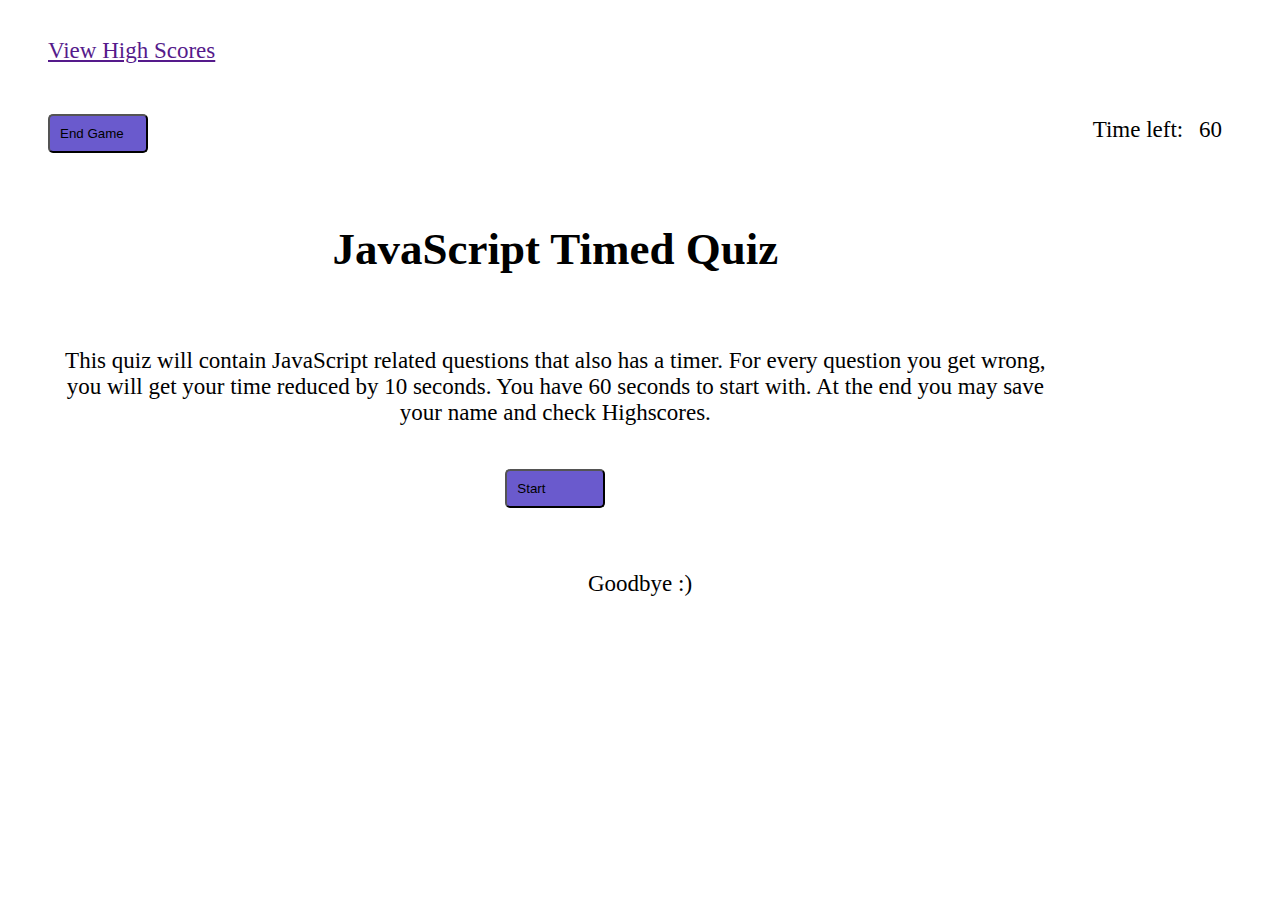
<file: index.html>
<!DOCTYPE html>
<html lang="en">
    <head>
        <meta charset="UTF-9">
        <meta name="viewport" content="width=device-width, initial-scale=1.0">
        <meta http-equiv="X-UA-Compatible" content="ie=edge">
        <title>JavaScript Timed Quiz!</title>
        <link rel="stylesheet" href="./assets/css/style.css" >
    </head> 

    <body>
        <div><a href="">View High Scores</a></div>
        <div>
            <p class="float-right">Time left: <span id="timer">60</span></p>
        </div>

        <div id="quiz-container">
            <button id="endGame">End Game</button>
        </div>

        <div id="quizStart" class="home">
            <h1>JavaScript Timed Quiz</h1>
            <p>This quiz will contain JavaScript related questions that also has a timer. For every question you get wrong, you will get your time reduced by 10 seconds. You have 60 seconds to start with. At the end you may save your name and check Highscores.</p>
            <button id="start">Start</button>
        </div>

        <footer>
            <p>Goodbye :)</p>
        </footer>
        <script src="./assets/js/script.js"></script>
    </body>
</html>
</file>
<file: assets/css/style.css>
/* Universal css for whole page */
* {
    box-sizing: border-box;
    padding: 10px;

}

.home {
    display: flex;
    justify-content: center;
    flex-direction: column

}

h1 {
    font-size: 45px;
    display: flex;
    justify-content: center;
    justify-items: center;
}

.home, p {
    font-size: 23px;
    text-align: center;

}

a {
    padding-top: 50px;
    font-size: 23px;
}

button {
    display: flex;
    align-self: center;
    justify-items: center;
    background-color: slateblue;
    color: black;
    border-radius: 5px;
    width: 100px;
    margin: 10px 10px 10px 10px;
}

.float-right {
    float: right;
    position: relative;
}

#quiz-container {
    display: flex;
    flex: wrap;
    
    flex-direction: row;
}

#hide {
    display: none;
}

.hide {
    display: none;
}
</file>
